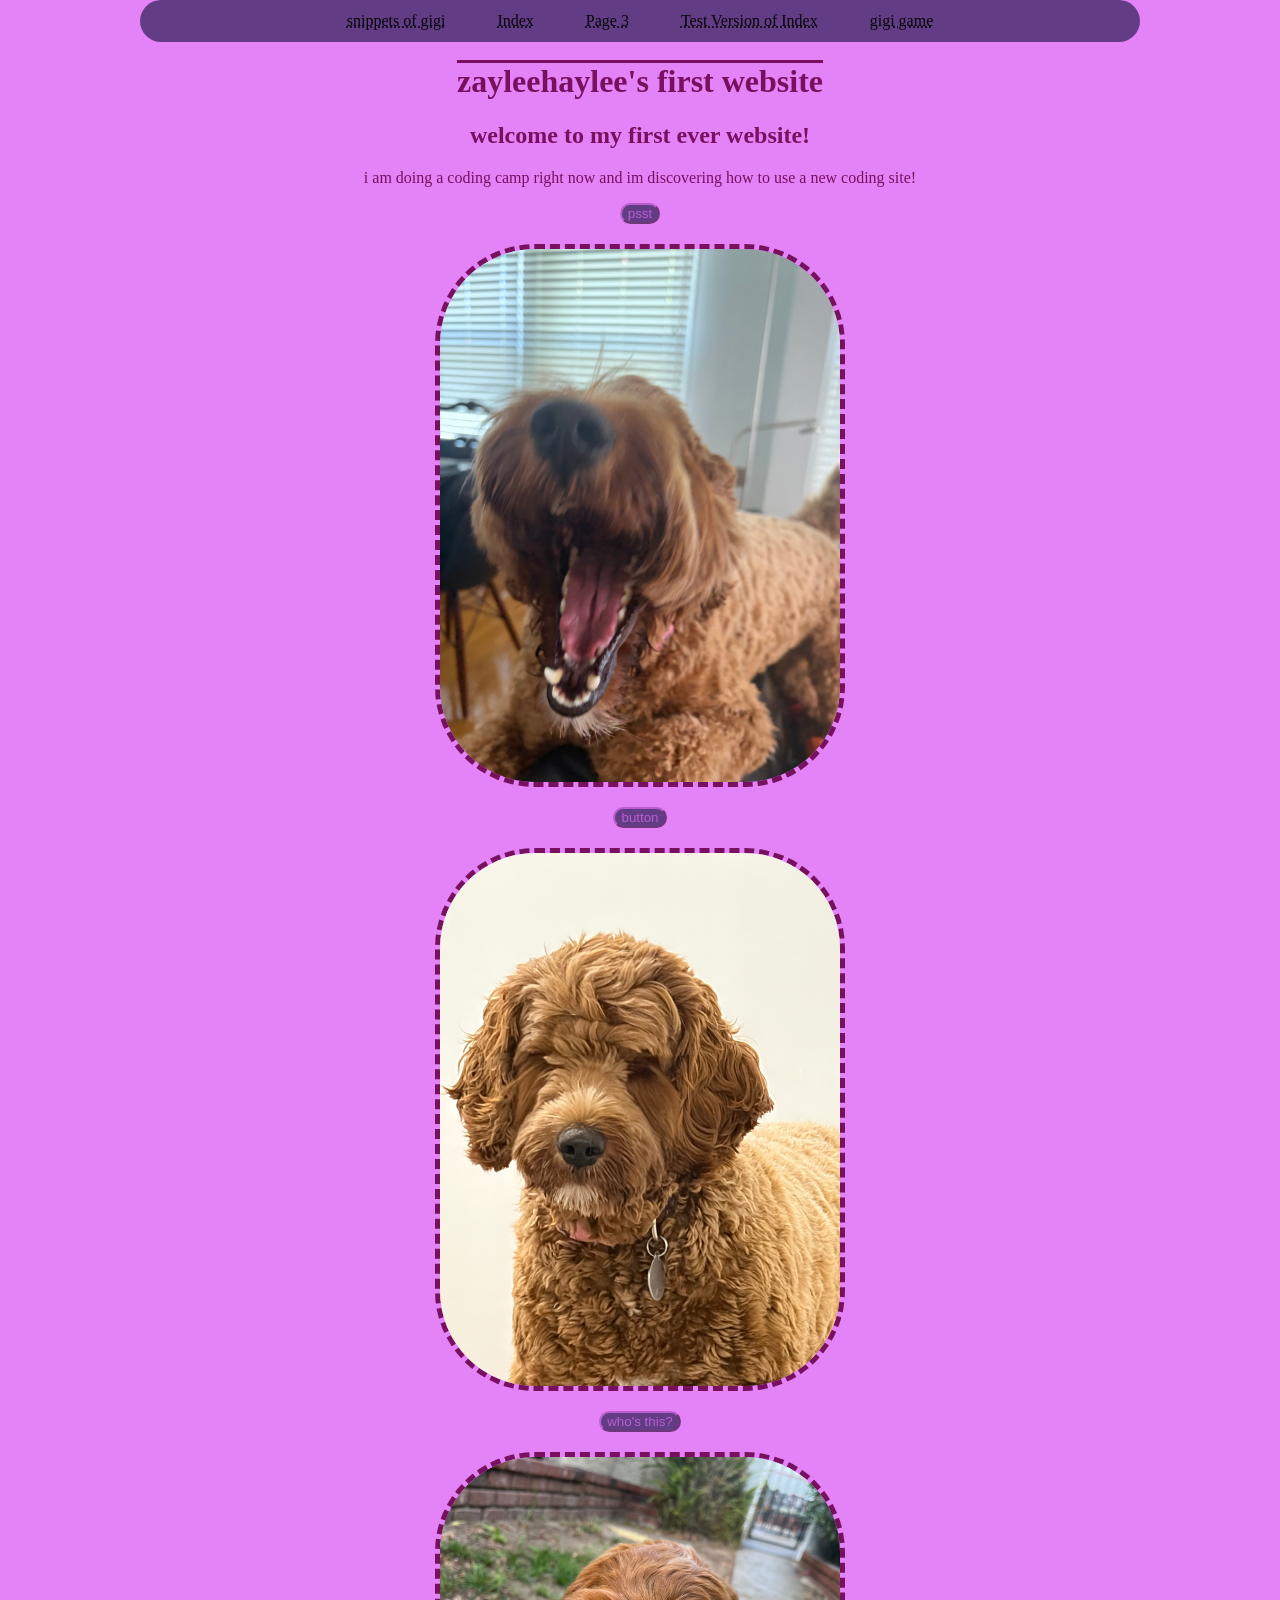
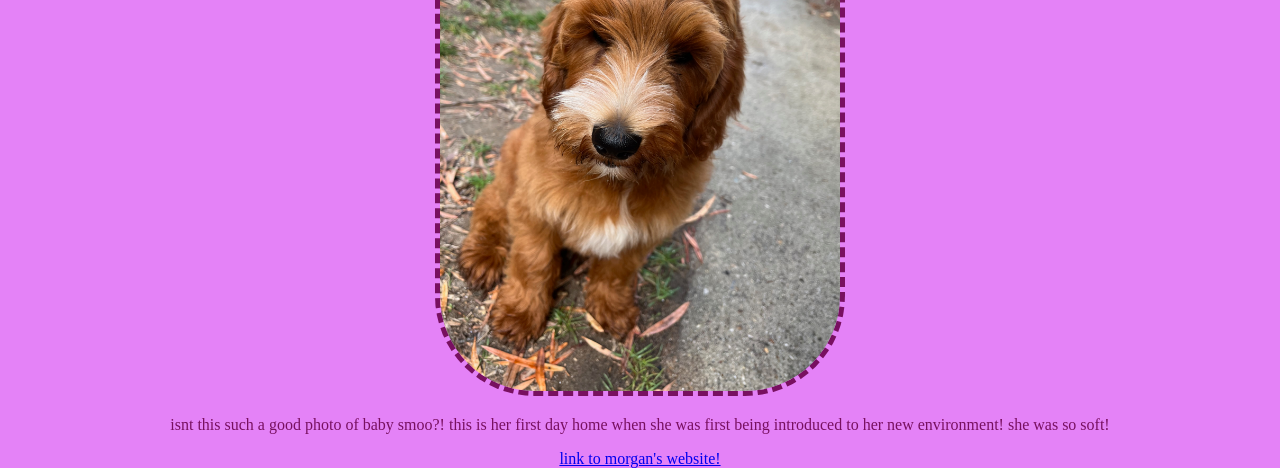
<file: index.html>
<!DOCTYPE html>
<html>
<head>
    <title>zayleehaylee's first website</title>
    <link rel="icon" href="favicon.png" type="image/png">
</head>
<style>
    body {
        max-width: 800px;
        margin: 0 auto;
        text-align: center;
    }
    img {
        display: block;
        margin: 20px auto;
    }
</style>
<link rel="stylesheet" href="styles.css">
<body>
    <nav class="navbar">
        <a href="page2.html">snippets of gigi</a>
        <a href="index.html">Index</a>
        <a href="page3.html">Page 3</a>
        <a href="testversionofindex.html">Test Version of Index</a>
        <a href="game.html">gigi game</a>
    </nav>
    <h1>zayleehaylee's first website</h1>
    <h2>welcome to my first ever website!</h2>
    <p>i am doing a coding camp right now and im discovering how to use a new coding site!
    <p>
    <button onclick="alert('gigallums is sterpid if you didnt know')">psst</button>
    </p>
    </p>
    <img src="IMG_1885.jpeg" width="400">
    <p>
    <button onclick="alert('isnt my floofie a cutie!')">button</button>
    </p>
    <img src="IMG_1165.jpeg" width="400">
    <p>
    <button onclick="alert('baby gigi!')">who's this?</button>
    </p>
    <img src="IMG_2387.jpeg" width="400">
    <p>
        isnt this such a good photo of baby smoo?! this is her first day home when she was first being introduced to her new environment! she was so soft!
    </p>
    <a href="https://momorosetucker.github.io">link to morgan's website!</a>
</body>
</html>
</file>
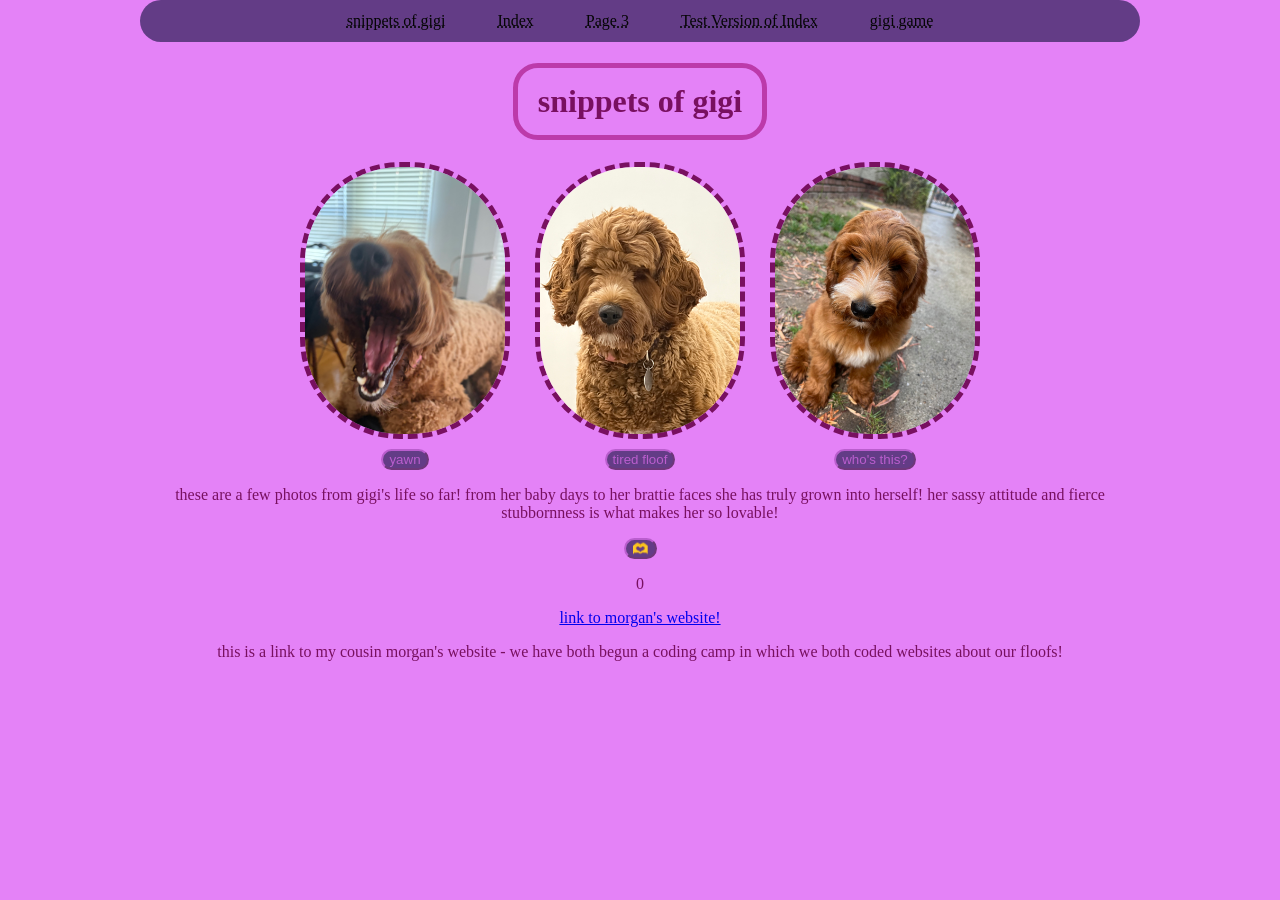
<file: page2.html>
<!DOCTYPE html>
<html>
<head>
    <title>snippets of gigi</title>
    <link rel="stylesheet" href="styles.css">
    <link rel="icon" href="favicon.png" type="image/png">
</head>
<style>
    .gallery {
        display: flex;
        flex-wrap: wrap;
        justify-content: center;
        gap: 25px;
    }
    .gallery-item {
        display: flex;
        flex-direction: column;
        align-items: center;
        gap: 10px;
    }
    body {
        text-align: center;
    }
    h1 {
        border: 5px solid rgb(188, 58, 170);
        border-radius: 25px;
        padding: 15px 20px;
        display:inline-block;
        text-decoration: none;
    }
</style>
<body>
    <nav class="navbar">
        <a href="page2.html">snippets of gigi</a>
        <a href="index.html">Index</a>
        <a href="page3.html">Page 3</a>
        <a href="testversionofindex.html">Test Version of Index</a>
        <a href="game.html">gigi game</a>
    </nav>
     <h1>snippets of gigi</h1>
    <div class="gallery">
        <div class="gallery-item">
            <img src="IMG_1885.jpeg" width="200">
            <button onclick="alert('this is a pic of smooshie being bratty when im trying to say hello to her!')">yawn</button>
        </div>
        <div class="gallery-item">
            <img src="IMG_1165.jpeg" width="200">
            <button onclick="alert('here is gigi staring at me wanting pets before she goes to bed')">tired floof</button>
        </div>
        <div class="gallery-item">
            <img src="IMG_2387.jpeg" width="200">
            <button onclick="alert('baby gigi on her first day home!')">who's this?</button>
        </div>
    </div>
    <p>
        these are a few photos from gigi's life so far! from her baby days to her brattie faces she has truly grown into herself! her sassy attitude and fierce stubbornness is what makes her so lovable! 
    </p>
     <button onclick="add0ne()">🫶</button>
    <p id="count">0</p>
    <script>
        let count = 0;
        function add0ne() {
            count = count + 1
            document.getElementById('count').textContent = count
            if (count % 10 === 0) {
                alert('you have clicked the button ' + count + ' times! you are a true gigi fan!')
            }
        }
    </script>
    <a href="https://momorosetucker.github.io">link to morgan's website!</a>
    <p>
        this is a link to my cousin morgan's website - we have both begun a coding camp in which we both coded websites about our floofs!
    </p>
</body>
</html>
</file>
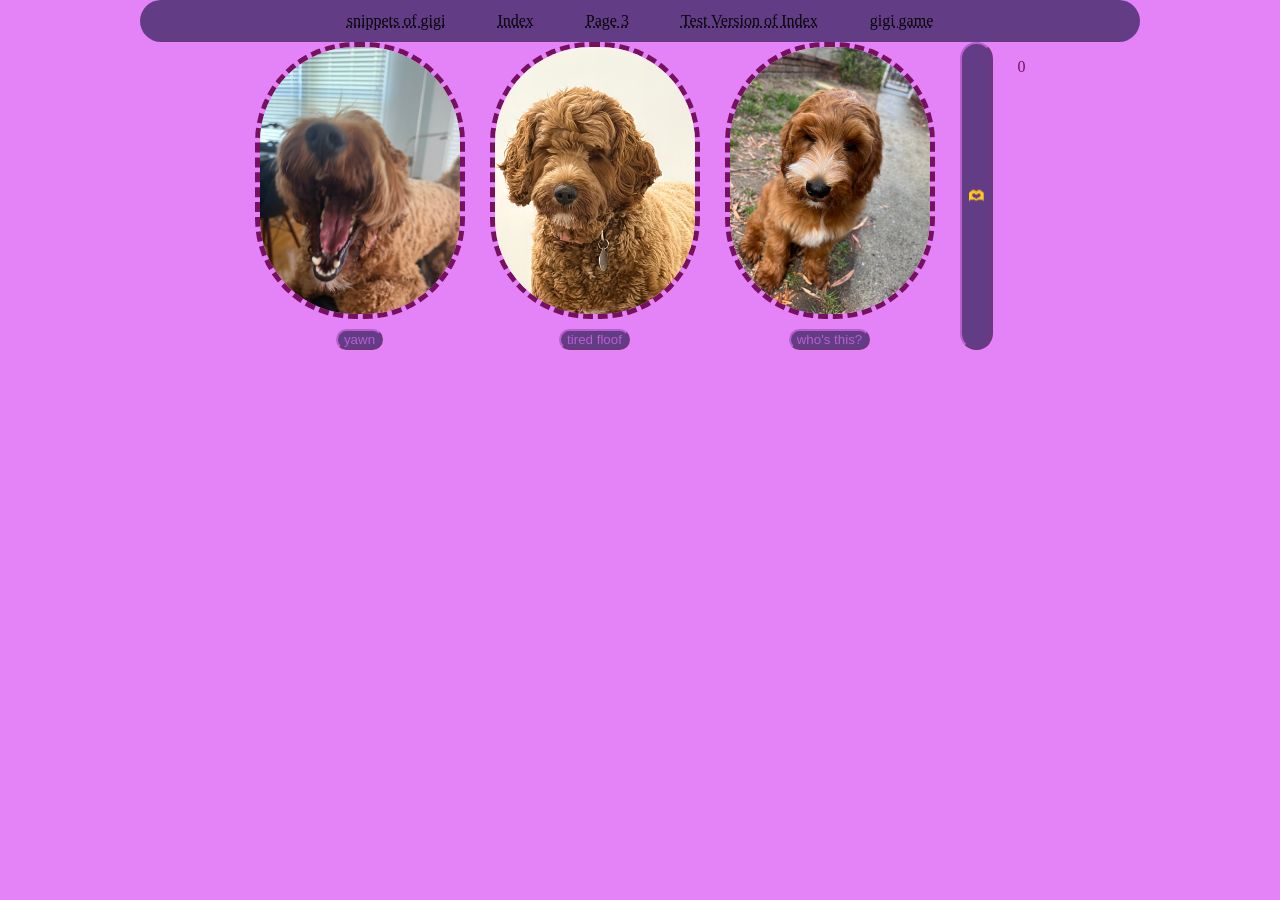
<file: page3.html>
<!DOCTYPE html>
<html>
<head>
    <title>test site 2</title>
    <link rel="stylesheet" href="styles.css">
    <link rel="icon" href="favicon.png" type="image/png">
</head>
<style>
    .gallery {
        display: flex;
        flex-wrap: wrap;
        justify-content: center;
        gap: 25px;
    }
    .gallery-item {
        display: flex;
        flex-direction: column;
        align-items: center;
        gap: 10px;
    }
    body {
        text-align: center;
    }
</style>
<body>
    <nav class="navbar">
        <a href="page2.html">snippets of gigi</a>
        <a href="index.html">Index</a>
        <a href="page3.html">Page 3</a>
        <a href="testversionofindex.html">Test Version of Index</a>
        <a href="game.html">gigi game</a>
    </nav>
    <div class="gallery">
        <div class="gallery-item">
            <img src="IMG_1885.jpeg" width="200">
            <button onclick="alert('this is a pic of smooshie being brattie when im trying to say hello to her!')">yawn</button>
        </div>
        <div class="gallery-item">
            <img src="IMG_1165.jpeg" width="200">
            <button onclick="alert('here is gigi staring at me wanting pets before she goes to bed')">tired floof</button>
        </div>
        <div class="gallery-item">
            <img src="IMG_2387.jpeg" width="200">
            <button onclick="alert('baby gigi on her first day home!')">who's this?</button>
    </div> 
    <button onclick="add0ne()">🫶</button>
    <p id="count">0</p>
    <script>
        let count = 0;
        function add0ne() {
            count = count + 1
            document.getElementById('count').textContent = count
            if (count % 10 === 0) {
                alert('you have clicked the button ' + count + ' times! you are a true gigi fan!')
            }
        }
    </script>
</body>
</html>
</file>
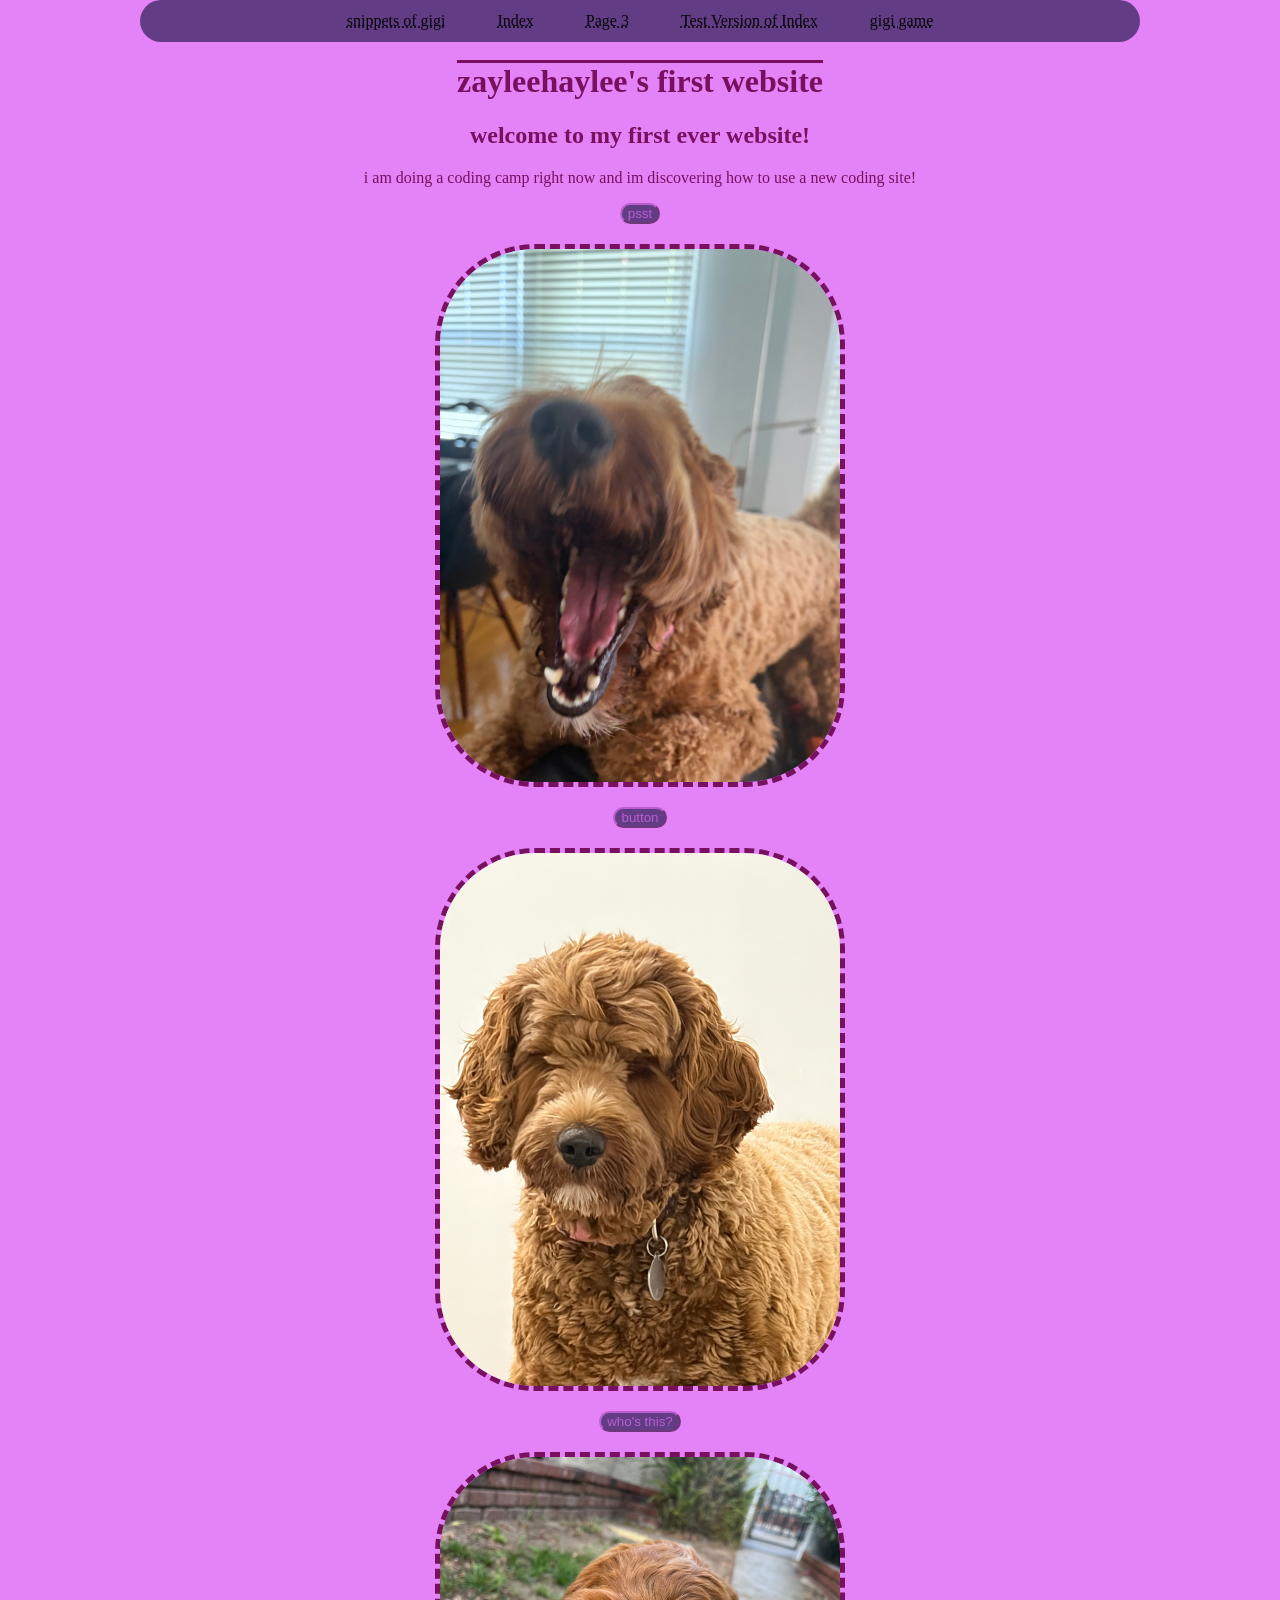
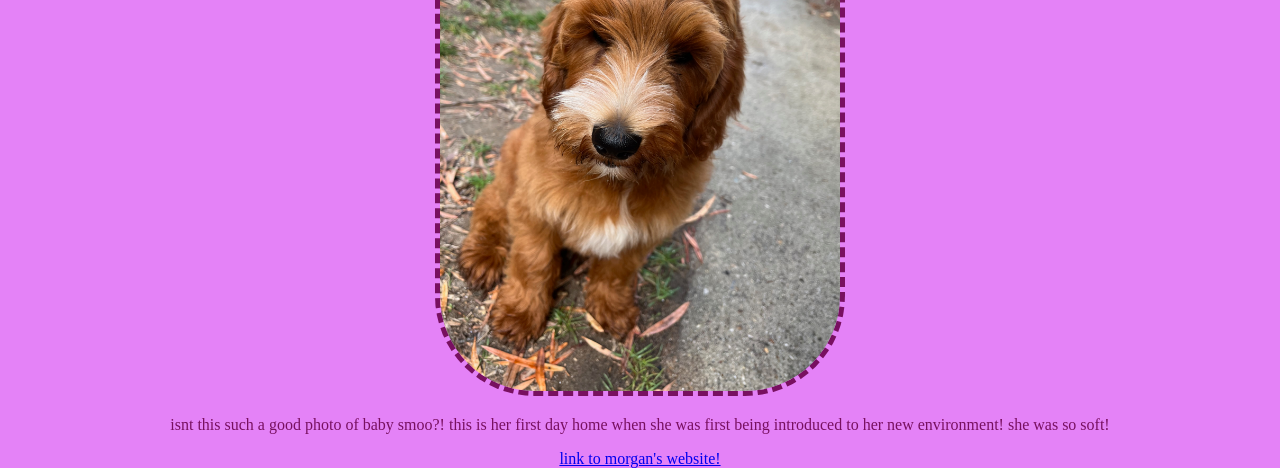
<file: testversionofindex.html>
<!DOCTYPE html>
<html>
<head>
    <title>test website</title>
    <link rel="icon" href="favicon.png" type="image/png">
</head>
<style>
    body {
        max-width: 800px;
        margin: 0 auto;
        text-align: center;
    }
    img {
        display: block;
        margin: 20px auto;
    }
</style>
<link rel="stylesheet" href="styles.css">
<body>
    <nav class="navbar">
        <a href="page2.html">snippets of gigi</a>
        <a href="index.html">Index</a>
        <a href="page3.html">Page 3</a>
        <a href="testversionofindex.html">Test Version of Index</a>
        <a href="game.html">gigi game</a>
    </nav>
    <h1>zayleehaylee's first website</h1>
    <h2>welcome to my first ever website!</h2>
    <p>i am doing a coding camp right now and im discovering how to use a new coding site!
    <p>
    <button onclick="alert('gigallums is sterpid if you didnt know')">psst</button>
    </p>
    </p>
    <img src="IMG_1885.jpeg" width="400">
    <p>
    <button onclick="alert('isnt my floofie a cutie!')">button</button>
    </p>
    <img src="IMG_1165.jpeg" width="400">
    <p>
    <button onclick="alert('baby gigi!')">who's this?</button>
    </p>
    <img src="IMG_2387.jpeg" width="400">
    <p>
        isnt this such a good photo of baby smoo?! this is her first day home when she was first being introduced to her new environment! she was so soft!
    </p>
    <a href="https://momorosetucker.github.io">link to morgan's website!</a>
</body>
</html>
</file>
<file: styles.css>
h1 {
    color:rgb(120, 16, 96);
    text-decoration: overline;
}
h2 {
    color: rgb(120, 16, 96);
}
body {
    /* This sets the main background color for the whole page. */
    background-color: rgb(228, 130, 247);
}
img {
    border-radius: 100px;
    border: 5px dashed rgb(120, 16, 96);
}
body {
    /* This controls the text color and centers the main content on the page. */
    color: rgb(120, 16, 96);
    max-width: 1000px;
    margin: auto;
    min-height: 100vh;
    position: relative;
    overflow: hidden;
}

/* This makes the bee look clickable and lets it be positioned freely on the page. */
#target {
    position: absolute;
    font-size: 60px;
    cursor: pointer;
    user-select: none;
}

button {
    color: rgb(186, 94, 206);
    background-color: rgb(99, 60, 134);
    border-radius: 100px;
    border-color: rgb(186, 94, 206);
}
.navbar {
    background-color: rgb(99, 60, 134);
    padding: 12px;
    text-align: center;
    border-radius: 100px;
}
.navbar a {
    color: rgb(5, 5, 5);
    text-decoration: underline dotted;
    margin: 0 10px;
    padding: 8px 14px;
    border-radius: 20px;
}
.navbar a:hover {
    background-color: rgb(186, 94, 206);
}
</file>
